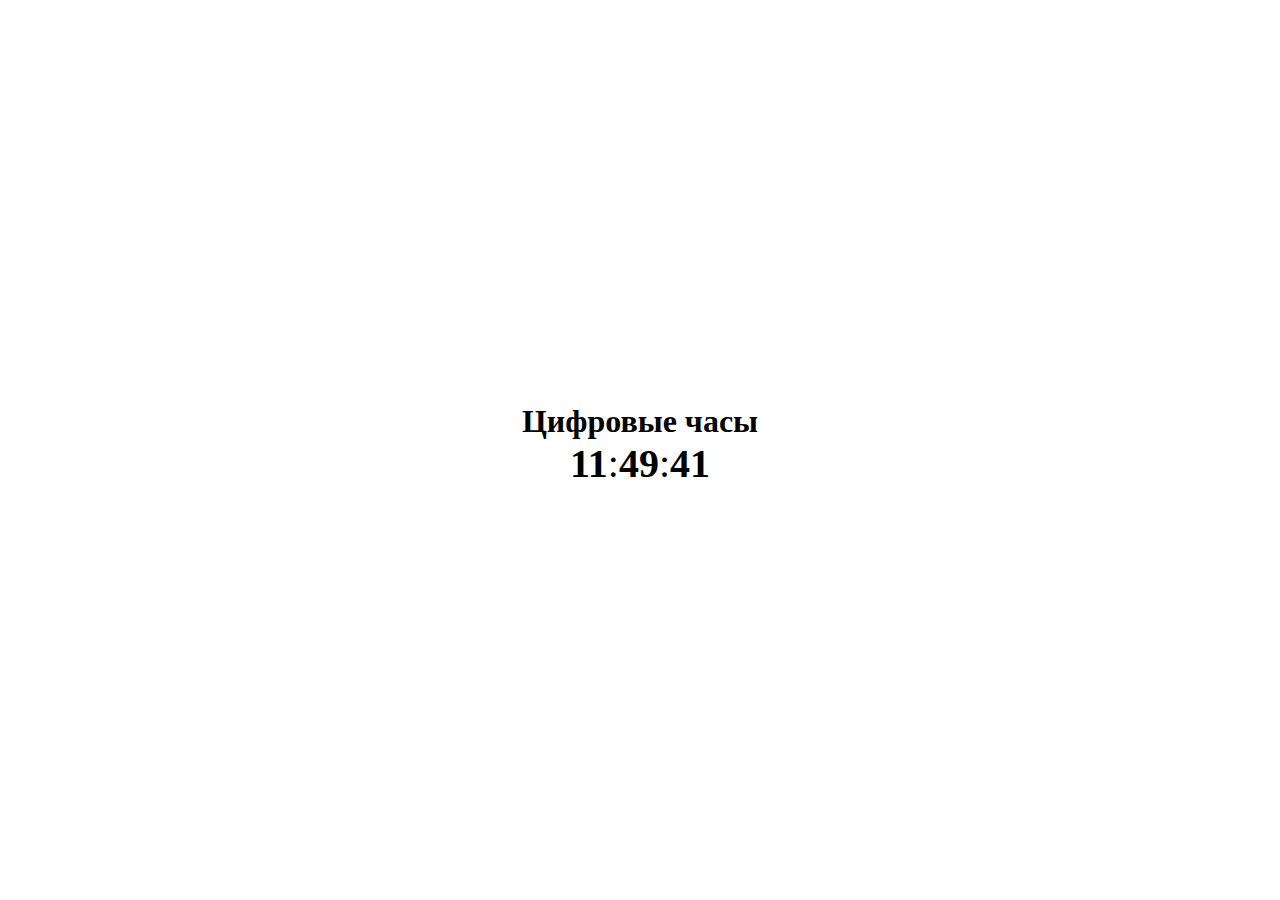
<file: project5_1/index.html>
<!DOCTYPE html>
<html lang="en">
<head>
    <meta charset="UTF-8">
    <meta name="viewport" content="width=device-width, initial-scale=1.0">
    <title>Document</title>
    <link rel="stylesheet" href="style.css">
    <script src="script.js" defer></script>
</head>
<body>
    <div class="container">
        <h1>Цифровые часы</h1>
        <div class="time">
                <div class="number hours"></div>
            <span class="colon">:</span>
                <div class="number minutes"></div>
            <span class="colon">:</span>
                <div class="number seconds"></div>
        </div>
    </div>
</body>
</html>
</file>
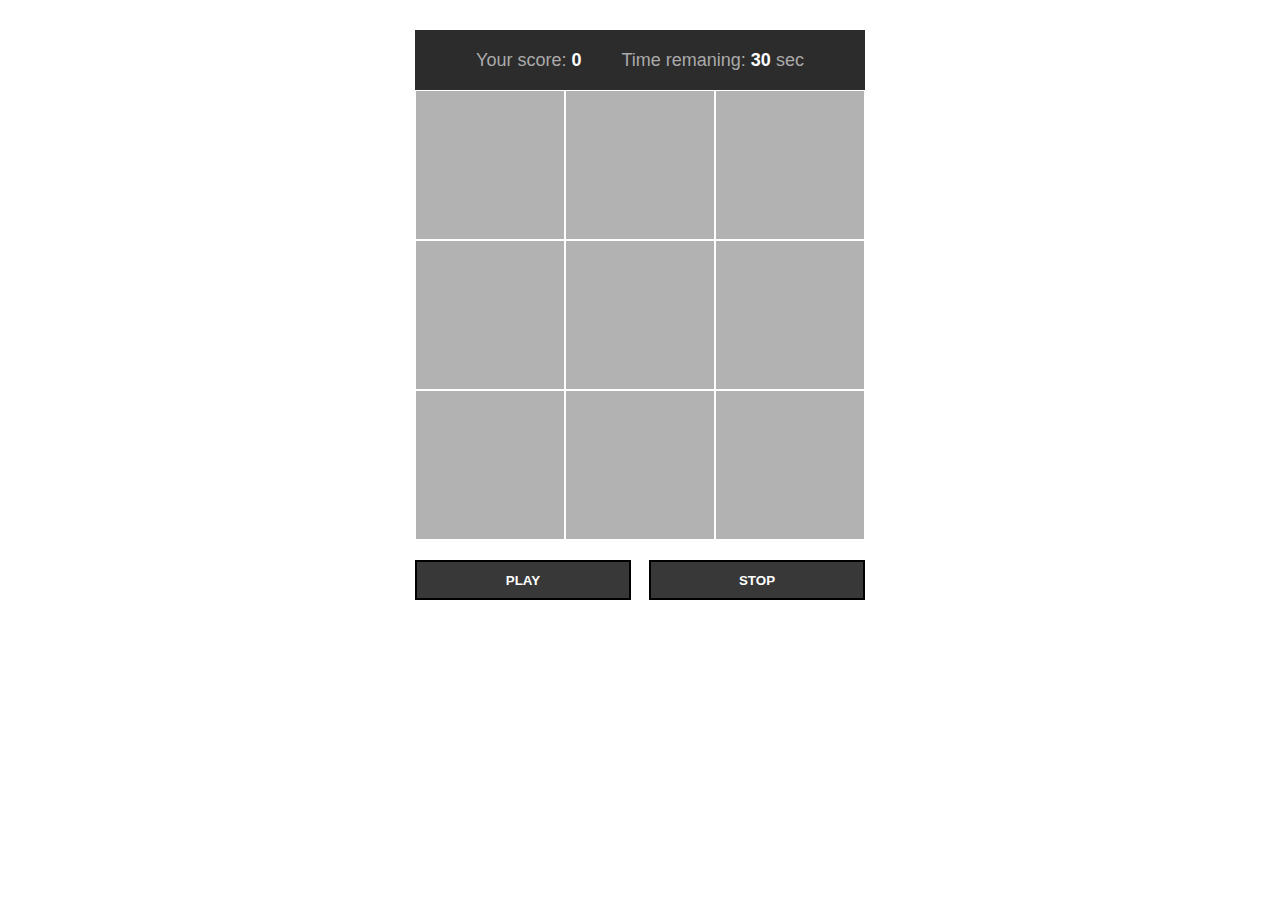
<file: project7/index.html>
<!DOCTYPE html>
<html lang="en">
<head>
    <meta charset="UTF-8">
    <meta name="viewport" content="width=device-width, initial-scale=1.0">
    <link rel="stylesheet" href="style.css">
    <script src="script.js" defer></script>
    <title>Document</title>
</head>
<body>
    <div class="container">
        <div class="header">
            <div class="score">Your score: <span>0</span></div>
            <div class="time">Time remaning: <span>30</span> sec</div>
        </div>
        <div class="game-area">
            <div class="game-area__item"></div>
            <div class="game-area__item"></div>
            <div class="game-area__item"></div>
            <div class="game-area__item"></div>
            <div class="game-area__item"></div>
            <div class="game-area__item"></div>
            <div class="game-area__item"></div>
            <div class="game-area__item"></div>
            <div class="game-area__item"></div>
        </div>
        <div class="game-controlls">
            <button class="button">Play</button>
            <button class="button">Stop</button>
        </div>
    </div>
</body>
</html>
</file>
<file: project5_1/style.css>
* {
  box-sizing: border-box;
  margin: 0;
  padding: 0;
}

body {
  width: 100%;
  min-height: 100vh;
  display: flex;
  justify-content: center;
  align-items: center;
}

.container {
  display: flex;
  flex-direction: column;
  align-items: center;
}
.container .time {
  display: flex;
  flex-direction: row;
  margin: 0 10px;
}
.container .time .number {
  font-size: 40px;
  margin-bottom: 10px;
  font-weight: 700;
}
.container .time span.colon {
  font-size: 40px;
}
</file>
<file: project7/style.css>
* {
  box-sizing: border-box;
  margin: 0;
  padding: 0;
}

body {
  font-family: sans-serif;
  display: flex;
  justify-content: center;
  align-items: center;
}

.container {
  width: 450px;
  min-height: 650px;
  padding: 30px 0;
}

.header {
  width: 100%;
  height: 60px;
  background-color: #2c2c2c;
  display: flex;
  justify-content: center;
  align-items: center;
}
.header .score, .header .time {
  margin: 0 20px;
  font-size: 18px;
  color: #aaa;
}
.header .score span, .header .time span {
  font-weight: 700;
  color: #fff;
}

.game-area {
  display: flex;
  flex-wrap: wrap;
}
.game-area__item {
  width: 150px;
  height: 150px;
  background-color: rgba(0, 0, 0, 0.3);
  border: 1px solid #fff;
}
.game-area__item.active {
  background-color: rgba(0, 255, 0, 0.2);
}

.game-controlls {
  display: flex;
  justify-content: space-between;
  margin-top: 20px;
}
.game-controlls button {
  width: 48%;
  height: 40px;
  border: none;
  outline: none;
  display: flex;
  justify-content: center;
  align-items: center;
  text-transform: uppercase;
  font-weight: 700;
  cursor: pointer;
}
.game-controlls .button {
  background-color: #383838;
  border: 2px solid black;
  color: #fff;
}
</file>
